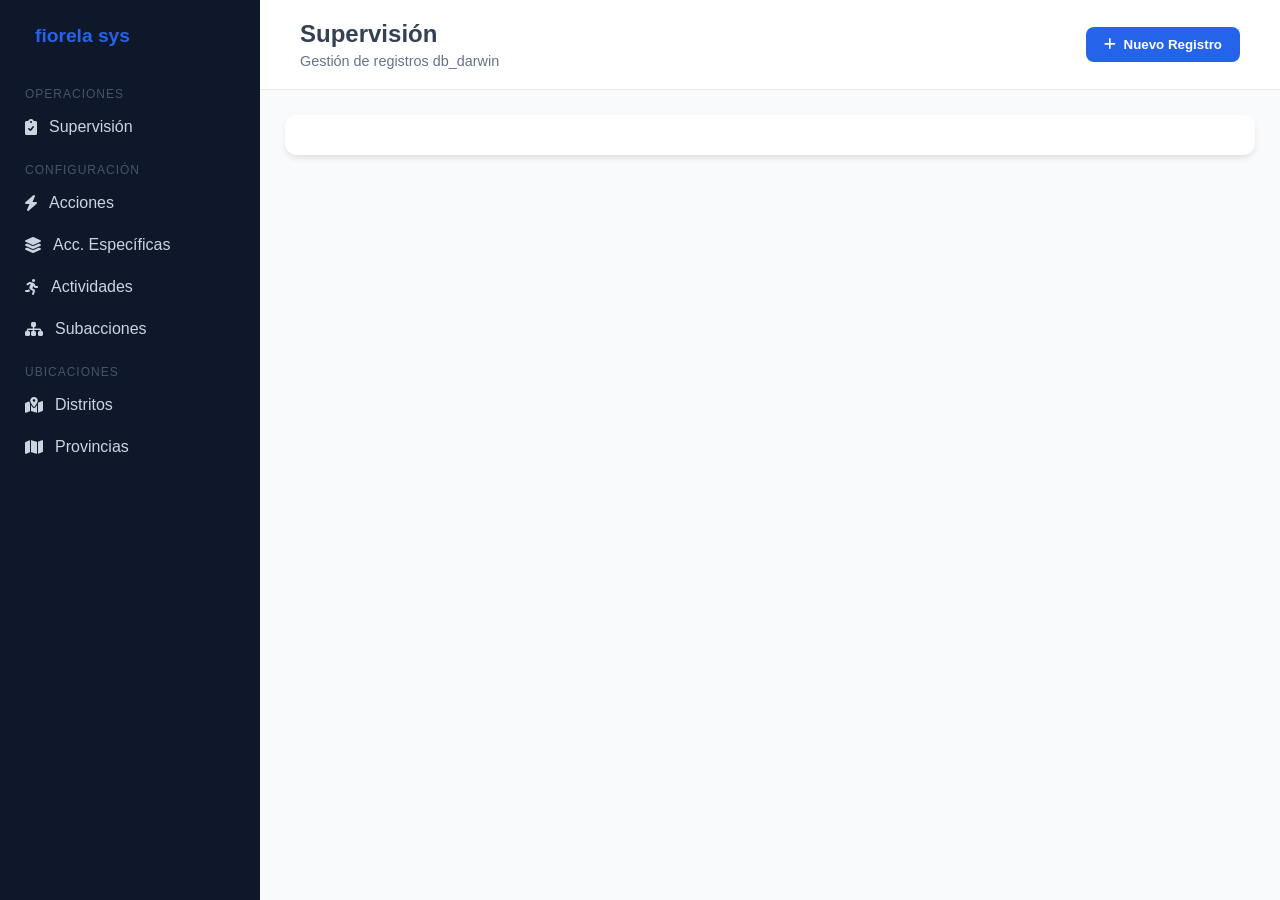
<file: registro_de_supervicion/index.html>
<!DOCTYPE html>
<html lang="es">
<head>
    <meta charset="UTF-8">
    <meta name="viewport" content="width=device-width, initial-scale=1.0">
    <title>Darwin Sys - Panel de Supervisión</title>
    <link rel="stylesheet" href="estilos.css">
    <link rel="stylesheet" href="https://cdnjs.cloudflare.com/ajax/libs/font-awesome/6.0.0/css/all.min.css">
</head>
<body>
    <nav class="sidebar">
        <div class="sidebar-header">
            <i class="fa-solid fa-shield-halved"></i>
            <span>fiorela sys</span>
        </div>
        <ul class="menu-list">
            <li class="menu-section">Operaciones</li>
            <li class="menu-item active" onclick="cargarModulo('detalle_registro', this)">
                <i class="fa-solid fa-clipboard-check"></i> Supervisión
            </li>
            <li class="menu-section">Configuración</li>
            <li class="menu-item" onclick="cargarModulo('accion', this)"><i class="fa-solid fa-bolt"></i> Acciones</li>
            <li class="menu-item" onclick="cargarModulo('accion_especifica', this)"><i class="fa-solid fa-layer-group"></i> Acc. Específicas</li>
            <li class="menu-item" onclick="cargarModulo('actividad', this)"><i class="fa-solid fa-person-running"></i> Actividades</li>
            <li class="menu-item" onclick="cargarModulo('subaccion', this)"><i class="fa-solid fa-sitemap"></i> Subacciones</li>
            <li class="menu-section">Ubicaciones</li>
            <li class="menu-item" onclick="cargarModulo('zona_distrito', this)"><i class="fa-solid fa-map-location-dot"></i> Distritos</li>
            <li class="menu-item" onclick="cargarModulo('zona_provincia', this)"><i class="fa-solid fa-map"></i> Provincias</li>
        </ul>
    </nav>

    <main class="main-content">
        <header class="top-bar">
            <div class="header-info">
                <h1 id="titulo-modulo">Supervisión</h1>
                <p>Gestión de registros db_darwin</p>
            </div>
            <button class="btn-nuevo" onclick="abrirFormulario()">
                <i class="fa-solid fa-plus"></i> Nuevo Registro
            </button>
        </header>
        <section id="app-root" class="content-card">
            </section>
    </main>

    <div id="modal-formulario" class="modal">
        <div class="modal-content">
            <span class="close-btn" onclick="cerrarModal()">&times;</span>
            <h2 id="modal-titulo">Nuevo Registro</h2>
            <form id="form-dinamico">
                <div id="inputs-container"></div>
                <div class="form-actions">
                    <button type="button" class="btn-cancelar" onclick="cerrarModal()">Cancelar</button>
                    <button type="submit" class="btn-guardar">Guardar</button>
                </div>
            </form>
        </div>
    </div>

    <script src="app.js"></script>
</body>
</html>
</file>
<file: registro_de_supervicion/estilos.css>
:root { 
    --primary: #2563eb; 
    --dark: #0f172a; 
    --bg: #f8fafc; 
    --text-muted: #64748b;
}

body { font-family: 'Segoe UI', sans-serif; background: var(--bg); display: flex; margin: 0; height: 100vh; color: #334155; }

/* Sidebar */
.sidebar { width: 260px; background: var(--dark); color: white; display: flex; flex-direction: column; }
.sidebar-header { padding: 25px; font-size: 1.2rem; font-weight: bold; color: var(--primary); display: flex; align-items: center; gap: 10px; }
.menu-list { list-style: none; padding: 0; margin: 0; }
.menu-section { padding: 15px 25px 5px; font-size: 0.75rem; text-transform: uppercase; color: #475569; letter-spacing: 1px; }
.menu-item { padding: 12px 25px; cursor: pointer; color: #cbd5e1; display: flex; align-items: center; gap: 12px; transition: 0.3s; }
.menu-item:hover { background: #1e293b; }
.menu-item.active { background: #1e293b; color: var(--primary); border-left: 4px solid var(--primary); }

/* Main */
.main-content { flex: 1; overflow-y: auto; display: flex; flex-direction: column; }
.top-bar { background: white; padding: 20px 40px; display: flex; justify-content: space-between; align-items: center; border-bottom: 1px solid #e2e8f0; }
.header-info h1 { margin: 0; font-size: 1.5rem; }
.header-info p { margin: 5px 0 0; color: var(--text-muted); font-size: 0.9rem; }

/* Tabla */
.content-card { margin: 25px; background: white; border-radius: 12px; padding: 20px; box-shadow: 0 4px 6px -1px rgba(0,0,0,0.1); }
.tabla-dinamica { width: 100%; border-collapse: collapse; }
.tabla-dinamica th { background: #f1f5f9; padding: 12px; text-align: left; font-size: 0.8rem; color: #475569; }
.tabla-dinamica td { padding: 15px 12px; border-bottom: 1px solid #f1f5f9; font-size: 0.9rem; }

/* Botones */
.btn-nuevo { background: var(--primary); color: white; border: none; padding: 10px 18px; border-radius: 8px; cursor: pointer; font-weight: 600; display: flex; align-items: center; gap: 8px; }
.btn-delete { color: #ef4444; background: none; border: none; cursor: pointer; font-size: 1.1rem; }
.btn-cancelar { background: #f1f5f9; border: none; padding: 10px 20px; border-radius: 6px; cursor: pointer; }
.btn-guardar { background: var(--primary); color: white; border: none; padding: 10px 20px; border-radius: 6px; cursor: pointer; }

/* Modal */
.modal { display: none; position: fixed; inset: 0; background: rgba(0,0,0,0.6); align-items: center; justify-content: center; z-index: 1000; }
.modal-content { background: white; padding: 30px; border-radius: 12px; width: 450px; position: relative; }
.close-btn { position: absolute; right: 20px; top: 15px; font-size: 24px; cursor: pointer; color: var(--text-muted); }
.form-group { margin-bottom: 15px; }
.form-group label { display: block; font-size: 0.8rem; font-weight: 600; margin-bottom: 5px; }
.form-group input { width: 100%; padding: 10px; border: 1px solid #e2e8f0; border-radius: 6px; box-sizing: border-box; }
.form-actions { display: flex; justify-content: flex-end; gap: 10px; margin-top: 25px; }
.btn-edit { color: #f59e0b; background: none; border: none; cursor: pointer; margin-right: 15px; font-size: 1.1rem; }
.btn-delete { color: #ef4444; background: none; border: none; cursor: pointer; font-size: 1.1rem; }
.btn-edit:hover { color: #d97706; transform: scale(1.1); }
.btn-delete:hover { color: #b91c1c; transform: scale(1.1); }
.tabla-dinamica td { vertical-align: middle; }
</file>
